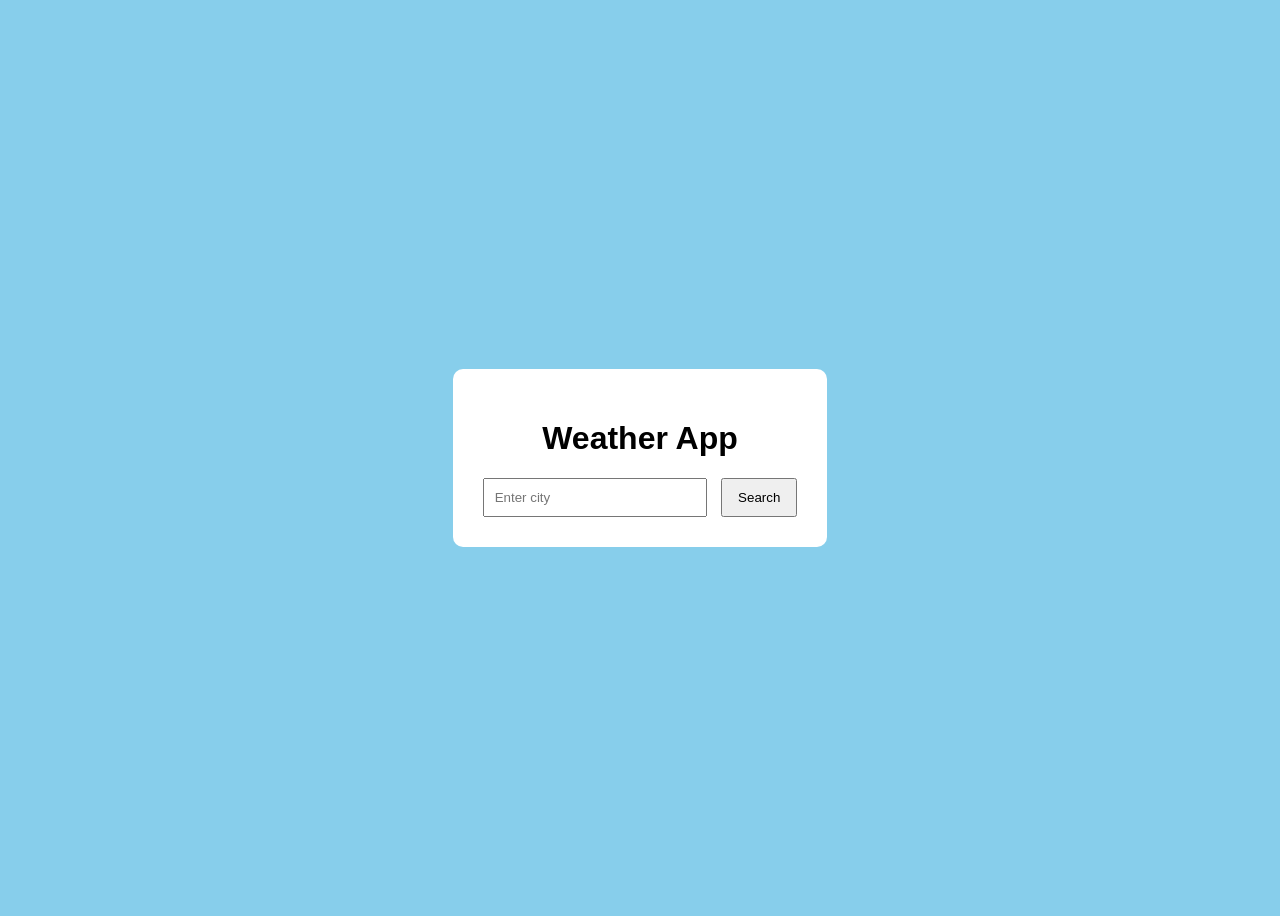
<file: index.html>
<!DOCTYPE html>
<html>
<head>

<title>Weather App</title>

<link rel="stylesheet" href="style.css">

</head>

<body>

<div class="container">

<h1>Weather App</h1>

<input type="text" id="city" placeholder="Enter city">

<button onclick="getWeather()">Search</button>

<div id="result"></div>

</div>

<script src="script.js"></script>

</body>
</html>
</file>
<file: style.css>
body{

font-family:Arial;
background:#87CEEB;
display:flex;
justify-content:center;
align-items:center;
height:100vh;

}

.container{

background:white;
padding:30px;
border-radius:10px;
text-align:center;

}

input{

padding:10px;
width:200px;

}

button{

padding:10px 15px;
margin-left:10px;
cursor:pointer;

}
</file>
